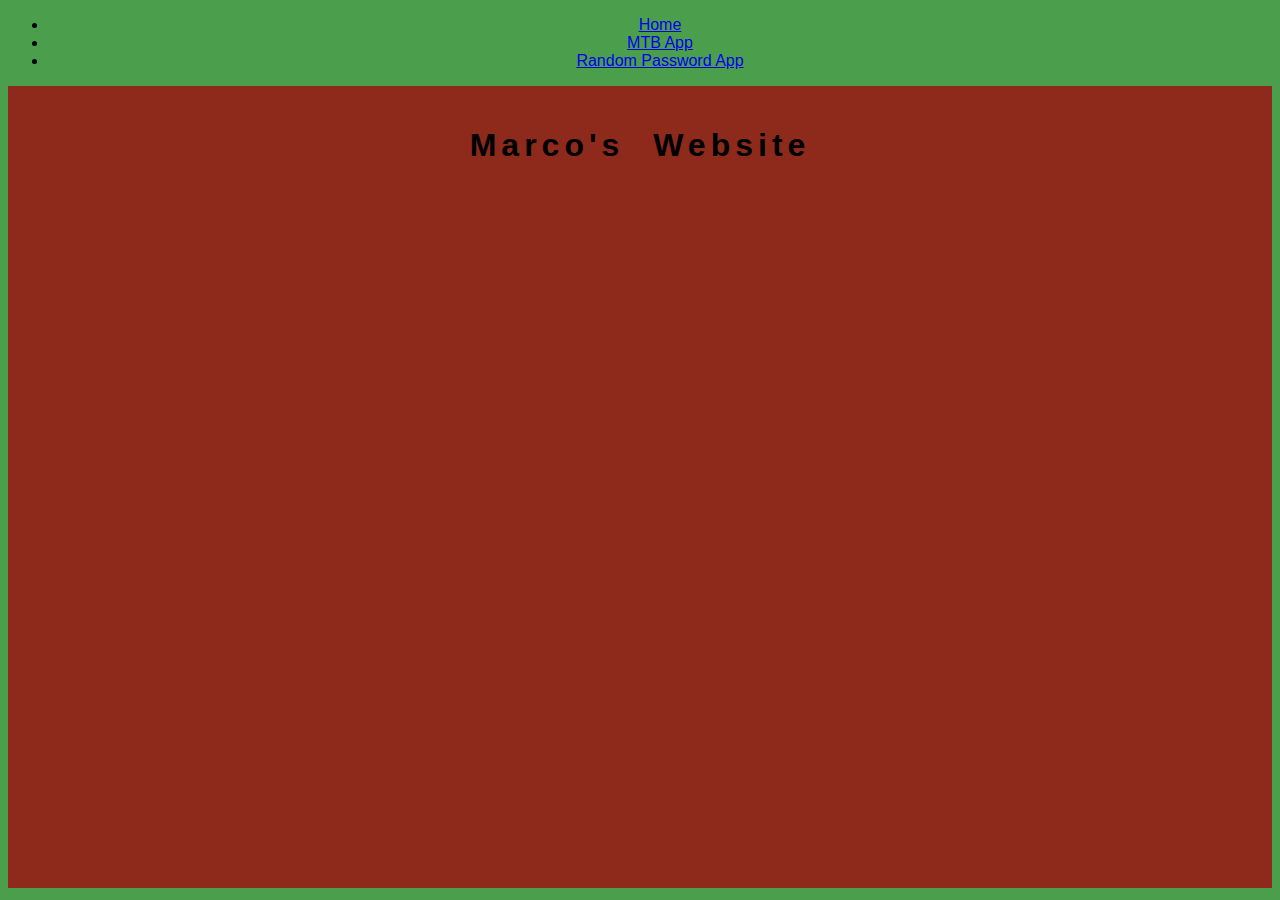
<file: MTBapp.html>
<!DOCTYPE html>

<html>

    <head>
        <link rel="stylesheet" href="style.css">
        <link rel="icon" type="image/x-icon" href="https://media.istockphoto.com/id/898203338/vector/blue-mountain-bike.jpg?s=612x612&w=0&k=20&c=T-URc4G-FoabO1HZqKSv-TnzCvHwc8lata6YNkq5sys=">
        <title> MTB app </title>
    </head>

    <body>
        <ul> 
            <li> <a href="index.html"> Home </a> </li>
            <li> <a class="active" href="MTBapp.html"> MTB App </a> </li>
            <li> <a href="Password.html"> Random Password App </a> </li>
        </ul>

        <div class="header"> 
            <h1> Marco's Website </h1> 
        </div>

        <div class="content">
            <br>
            <iframe width="392" height="620" style="border: 0px;" src="https://studio.code.org/projects/applab/3gLiZY0PPV1_3nl7aSD9GafkpCmTSLxiKdDEBPMBHiw/embed?nosource"></iframe>

        </div>

    </body>

</html>
</file>
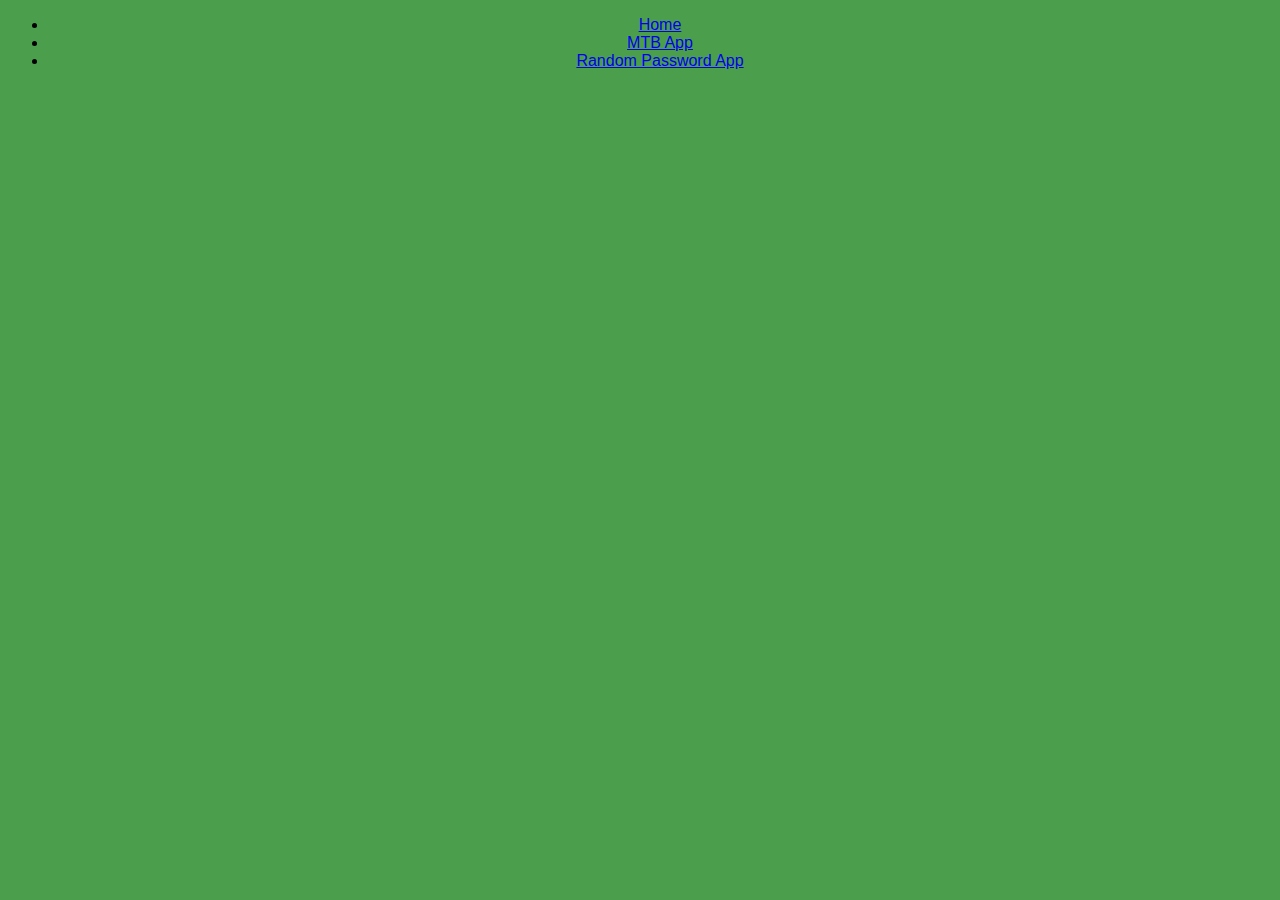
<file: navbar.html>
<!DOCTYPE html>
<head>
        <link rel="stylesheet" href="style.css">
        <link rel="icon" type="image/x-icon" href="https://media.istockphoto.com/id/898203338/vector/blue-mountain-bike.jpg?s=612x612&w=0&k=20&c=T-URc4G-FoabO1HZqKSv-TnzCvHwc8lata6YNkq5sys=">
        <title> Marco's Website </title>
</head>

<ul> 
            <li> <a href="index.html"> Home </a> </li>
            <li> <a href="MTBapp.html"> MTB App </a> </li>
            <li> <a href="Password.html"> Random Password App </a> </li>
</ul>
</file>
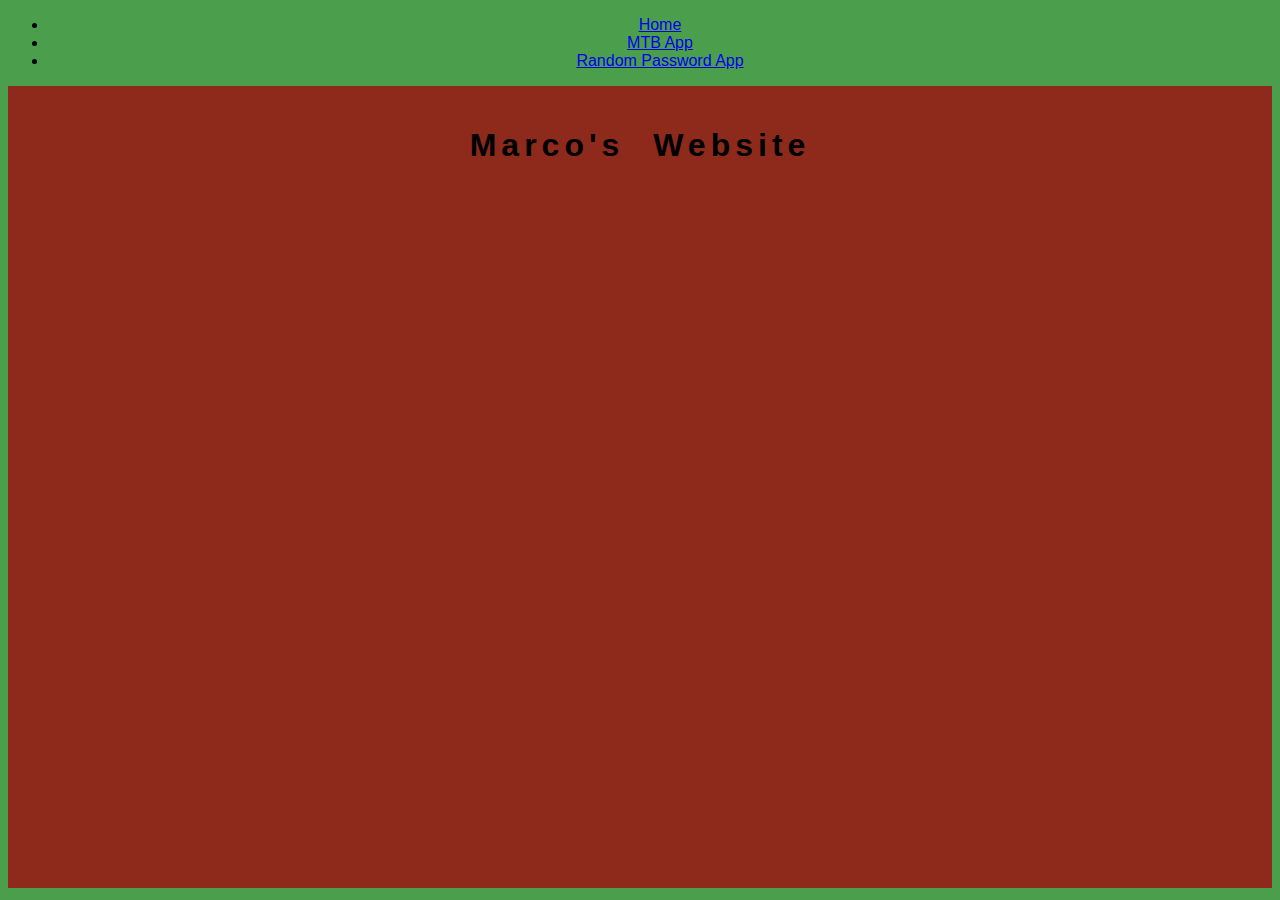
<file: Password.html>
<!DOCTYPE html>

<html>

    <head>
        <link rel="stylesheet" href="style.css">
        <link rel="icon" type="image/x-icon" href="https://media.istockphoto.com/id/898203338/vector/blue-mountain-bike.jpg?s=612x612&w=0&k=20&c=T-URc4G-FoabO1HZqKSv-TnzCvHwc8lata6YNkq5sys=">
        <title> Password app </title>
    </head>

    <body>
        <ul> 
            <li> <a href="index.html"> Home </a> </li>
            <li> <a href="MTBapp.html"> MTB App </a> </li>
            <li> <a class="active" href="Password.html"> Random Password App </a> </li>
        </ul>

        <div class="header"> 
            <h1> Marco's Website </h1> 
        </div>

        <div class="content">
            <br>
            <iframe width="392" height="620" style="border: 0px;" src="https://studio.code.org/projects/applab/RDbfsdYB8yRnJA6TkcW6mB2PmqzBhKHurWxZ_8QwfmO/embed?nosource"></iframe>

        </div>

    </body>

</html>
</file>
<file: style.css>
h1 {
    color: rgb(0, 0, 0);
    letter-spacing: 5px;
    word-spacing: 15px;
    font-size: xx-large;
}

h2 {
    color: rgb(25, 76, 177);
    font-size: large;

}

div {
    position: sticky;
    top: 0;
    background-color: #8d2a1b;
    padding: 20px;
    
}

body {
    text-align: center;
    background-color: rgb(75, 158, 75);
    font-family: Arial, Helvetica, sans-serif;
}

img:hover {
    width: 60%;
}
</file>
